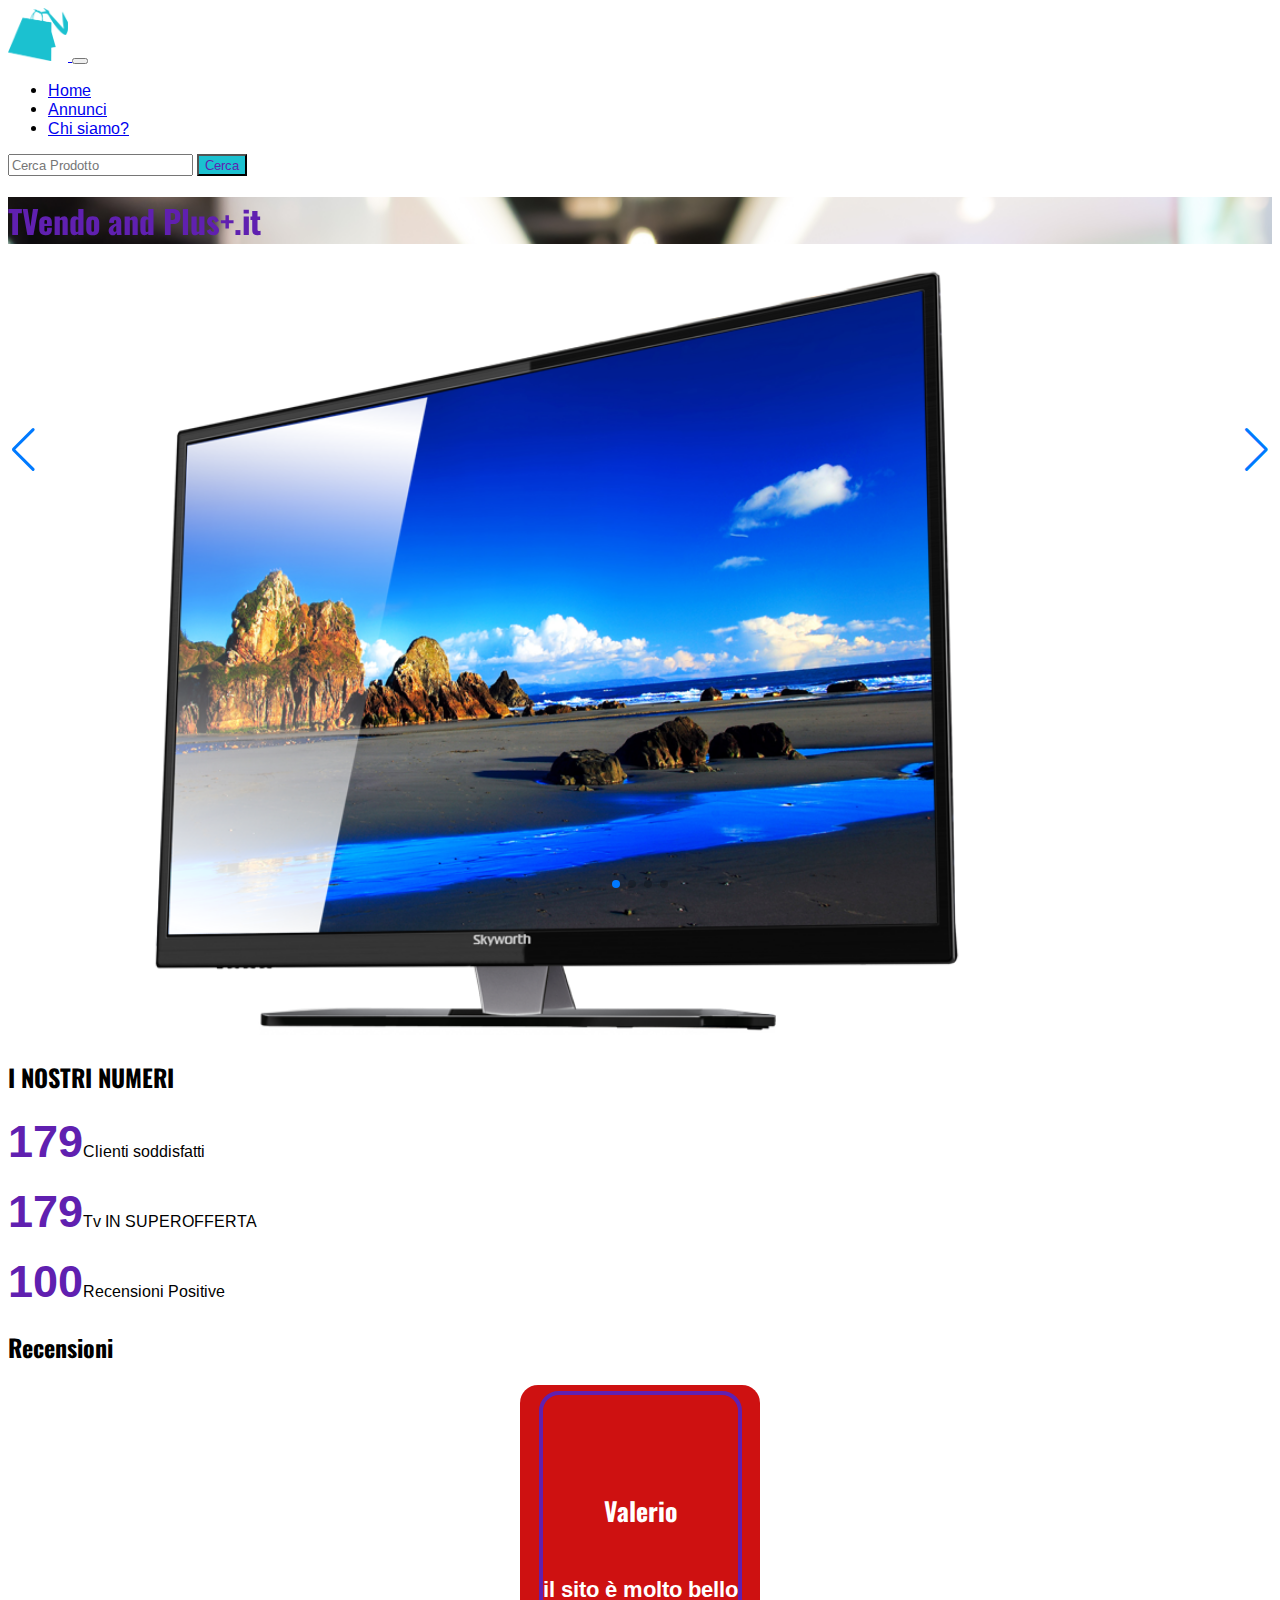
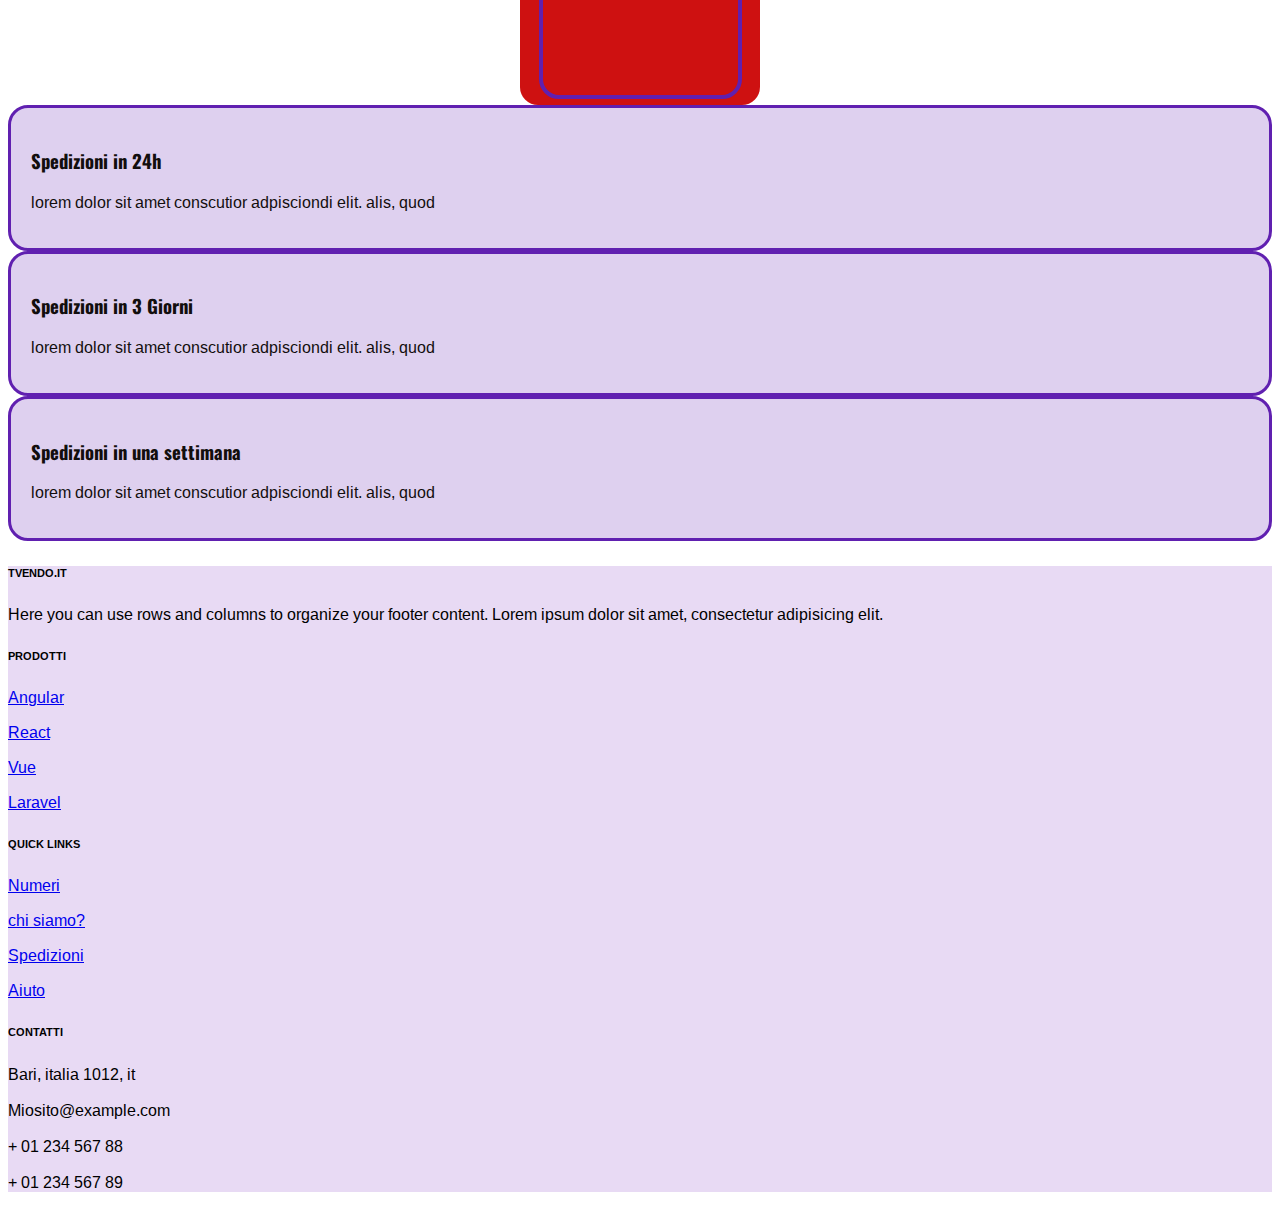
<file: index.html>
<!doctype html>
<html lang="en">
  <head>
    <meta charset="utf-8">
    <meta name="viewport" content="width=device-width, initial-scale=1">
    <title>TVendo.it</title>


    <link rel="shortcut icon" href="./media/favicon.png" type="image/x-icon">

    <!-- swiper cdn -->
    <link rel="stylesheet" href="https://cdn.jsdelivr.net/npm/swiper@9/swiper-bundle.min.css"/>

    <!-- animazioni AOS CDN -->
    <link href="https://unpkg.com/aos@2.3.1/dist/aos.css" rel="stylesheet">

    <!-- GOOGLE FONT CDN -->
    <link rel="preconnect" href="https://fonts.googleapis.com">
    <link rel="preconnect" href="https://fonts.gstatic.com" crossorigin>
    <link href="https://fonts.googleapis.com/css2?family=Arimo:ital,wght@0,400;0,500;1,400;1,500;1,700&family=Oswald:wght@200;300;400;500;600;700&display=swap" rel="stylesheet">


     <!-- icone awesome CDN -->
     <link rel="stylesheet" href="https://cdnjs.cloudflare.com/ajax/libs/font-awesome/6.4.0/css/all.min.css" integrity="sha512-iecdLmaskl7CVkqkXNQ/ZH/XLlvWZOJyj7Yy7tcenmpD1ypASozpmT/E0iPtmFIB46ZmdtAc9eNBvH0H/ZpiBw==" crossorigin="anonymous" referrerpolicy="no-referrer" />


    <!-- CSS BOOTSTRAP -->
    <link href="https://cdn.jsdelivr.net/npm/bootstrap@5.3.0-alpha3/dist/css/bootstrap.min.css" rel="stylesheet" integrity="sha384-KK94CHFLLe+nY2dmCWGMq91rCGa5gtU4mk92HdvYe+M/SXH301p5ILy+dN9+nJOZ" crossorigin="anonymous">

    <!-- CSS CUSTOM  -->
    <link rel="stylesheet" href="./style.css">

    </head>
    <body>

      <!-- INIZIO NAVBAR -->
      <nav id="mainNavbar"class="navbar navbar-expand-lg bg-transparent">
    <div class="container-fluid">

      <a class="navbar-brand" href="#">

        <img class="logoA" src="./media/logoA.png" alt="">

      </a>

      <button class="navbar-toggler" type="button" data-bs-toggle="collapse" data-bs-target="#navbarSupportedContent" aria-controls="navbarSupportedContent" aria-expanded="false" aria-label="Toggle navigation">
        <span class="navbar-toggler-icon"></span>
      </button>
      <div class="collapse navbar-collapse" id="navbarSupportedContent">
        <ul class="navbar-nav mx-auto mb-2 mb-lg-0">
          <li class="nav-item">
            <a class="nav-link" aria-current="page" href="#">Home</a>
          </li>

          <li class="nav-item">
            <a class="nav-link" href="./annunci.html">Annunci</a>
          </li>

          <li class="nav-item">
            <a class="nav-link" href="./chi-siamo.js">Chi siamo?</a>
          </li>

        </ul>
        <form class="d-flex" role="search">
          <input class="form-control me-2" type="search" placeholder="Cerca Prodotto" aria-label="Search">
          <button class="btn btnCustom" type="submit">Cerca</button>
        </form>
      </div>
    </div>
  </nav>
  <!-- FINE NAVBAR -->


  <!-- INIZIO HEADER -->

      <header class="conteiner-fluid">
        <div class="row vh-100 headerCustum align-items-center">

        <div class="col-12 text-center">

        <h1 data-aos="fade-left" class="display-1 fw-bold text-secondaryC">TVendo and Plus+.it <span class="text-primaryC"></span></h1>

        </div>

        </div>

      </header>

  <!-- FINE HEADER -->



    <!-- inizio section AOS -->
      <section class="container" id="animate">

        <div class="row my-5">

          <div class="col-12 col-md-6">

            <img class="televisor" data-aos="fade-right" src="./media/televisor.png" alt="televisor">

          </div>

          <div class="col-12 col-md-3">

            <h2 class="text-center mt-5"> I NOSTRI NUMERI </h2>

            <p class="lead text-center"><span id="first-span" class="increment-numbers d-block">0</span>Clienti soddisfatti</p>
            <p class="lead text-center"><span id="second-span" class="increment-numbers d-block">0</span>Tv IN SUPEROFFERTA</p>
            <p class="lead text-center"><span id="third-span"class="increment-numbers d-block">0</span>Recensioni Positive</p>

          </div>


        </div>

      </section>
    <!-- fine section AOS -->


    <!-- SWIPER -->

        <section class="conteiner my-5 py-5" id="AboutUs">

          <h2 class="text-center">Recensioni</h2>

          <div class="row justify-content-center">


            <div class="col-12 col-md-8">


                            <div class="swiper">

                            <div class="swiper-wrapper">

    <!-- Slides -->


                            </div>

                            </div>

                            <div class="swiper-pagination"></div>


  <!-- If we need navigation buttons -->
                            <div class="swiper-button-prev"></div>
                            <div class="swiper-button-next"></div>



                            </div>



            </div>

          </div>

        </section>


    <!-- fine SWIPER -->


    <!-- inizio mouse enter -->
              <section class="conteiner-fluid background-accentC my-5 py-5">

                <div class="container">

                  <div class="row justify-content-evenly">

                    <div class="col-12 col-md-3 col-custom">

                      <i class="fa-solid fa-truck-fast fa-3x"></i>

                      <h3>Spedizioni in 24h</h3>
                      <p>lorem dolor sit amet conscutior adpisciondi elit. alis, quod</p>

                    </div>
                    <div class="col-12 col-md-3 col-custom">

                      <i class="fa-solid fa-truck-fast fa-3x"></i>

                      <h3>Spedizioni in 3 Giorni</h3>
                      <p>lorem dolor sit amet conscutior adpisciondi elit. alis, quod</p>

                    </div>
                    <div class="col-12 col-md-3 col-custom">

                      <i class="fa-solid fa-truck-fast fa-3x"></i>

                      <h3>Spedizioni in una settimana</h3>
                      <p>lorem dolor sit amet conscutior adpisciondi elit. alis, quod</p>

                    </div>

                  </div>

                </div>



              </section>
    <!-- FINE mouse enter -->

    <!-- Inizio Footer -->

    <!-- Footer -->
          <footer class="text-center text-lg-start bg-light text-muted">
          <!-- Section: Social media -->
          <section class="d-flex justify-content-center justify-content-lg-between p-4 border-bottom">
          <!-- Left -->
          <div class="me-5 d-none d-lg-block">
          </div>
          <!-- Left -->

          <!-- Right -->
          <div>
          <a href="" class="me-4 text-reset">
            <i class="fab fa-facebook-f"></i>
          </a>
          <a href="" class="me-4 text-reset">
            <i class="fab fa-twitter"></i>
          </a>
          <a href="" class="me-4 text-reset">
            <i class="fab fa-google"></i>
          </a>
          <a href="" class="me-4 text-reset">
            <i class="fab fa-instagram"></i>
          </a>
          <a href="" class="me-4 text-reset">
            <i class="fab fa-linkedin"></i>
          </a>

          </div>

          </section>
          <!-- Section: Social media -->

          <!-- Section: Links  -->
          <section class="footer">
          <div class="container text-center text-md-start mt-5 my-5">
          <!-- Grid row -->
          <div class="row mt-3">
            <!-- Grid column -->
            <div class="col-md-3 col-lg-4 col-xl-3 mx-auto mb-4 my-5">
              <!-- Content -->
              <h6 class="text-uppercase fw-bold mb-4 my-5">
                <i class="fas fa-gem me-3"></i>TVENDO.IT</h6>
              <p>
                Here you can use rows and columns to organize your footer content. Lorem ipsum
                dolor sit amet, consectetur adipisicing elit.
              </p>
            </div>
            <!-- Grid column -->

            <!-- Grid column -->
            <div class="col-md-2 col-lg-2 col-xl-2 mx-auto mb-4 my-5">
              <!-- Links -->
              <h6 class="text-uppercase fw-bold mb-4">
                PRODOTTI
              </h6>
              <p>
                <a href="#!" class="text">Angular</a>
              </p>
              <p>
                <a href="#!" class="text">React</a>
              </p>
              <p>
                <a href="#!" class="text">Vue</a>
              </p>
              <p>
                <a href="#!" class="text">Laravel</a>
              </p>
            </div>
            <!-- Grid column -->

            <!-- Grid column -->
            <div class="col-md-3 col-lg-2 col-xl-2 mx-auto mb-4 my-5">
              <!-- Links -->
              <h6 class="text-uppercase fw-bold mb-4">
                QUICK LINKS
              </h6>
              <p>
                <a href="#!" class="text">Numeri</a>
              </p>
              <p>
                <a href="#!" class="text">chi siamo?</a>
              </p>
              <p>
                <a href="#!" class="text-">Spedizioni</a>
              </p>
              <p>
                <a href="#!" class="text">Aiuto</a>
              </p>
            </div>
            <!-- Grid column -->

            <!-- Grid column -->
            <div class="col-md-4 col-lg-3 col-xl-3 mx-auto mb-md-0 mb-4 my-5">
              <!-- Links -->
              <h6 class="text-uppercase fw-bold mb-4">CONTATTI</h6>
              <p><i class="fas fa-home me-3"></i> Bari, italia 1012, it</p>
              <p>
                <i class="fas fa-envelope me-3"></i>
                Miosito@example.com
              </p>
              <p><i class="fas fa-phone me-3"></i> + 01 234 567 88</p>
              <p><i class="fas fa-print me-3"></i> + 01 234 567 89</p>
            </div>
            <!-- Grid column -->
          </div>
          <!-- Grid row -->
          </div>
          </section>

          </footer>
<!-- Footer -->







     <!-- JS BOOTSTRAP -->
    <script src="https://cdn.jsdelivr.net/npm/bootstrap@5.3.0-alpha3/dist/js/bootstrap.bundle.min.js" integrity="sha384-ENjdO4Dr2bkBIFxQpeoTz1HIcje39Wm4jDKdf19U8gI4ddQ3GYNS7NTKfAdVQSZe" crossorigin="anonymous"></script>

    <!-- JS AOS animazioni -->
    <script src="https://unpkg.com/aos@2.3.1/dist/aos.js"></script>

    <!-- JS AOS animazioni -->
    <script>
        AOS.init();
     </script>

    <!-- swiper cdn -->
     <script src="https://cdn.jsdelivr.net/npm/swiper@9/swiper-bundle.min.js"></script>


    <!-- JS interno custom -->
    <script>

            let review = [

              {name : 'Valerio', quote : `il sito è molto bello`, vote : 5},
              {name : 'Dani', quote : `Bello, bravo`, vote : 4},
              {name : 'Fabius', quote : `sono Fabio in incognito e fa schifo pure questo`, vote : 1},
              {name : 'Vito', quote : `Bravo a mio cugino`, vote : 5},

            ];

              let swiperWrapper = document.querySelector('.swiper-wrapper');

              review.forEach( (recensione)=>{

                  let div = document.createElement('div');

                  div.classList.add('swiper-slide', 'align-items-center','justify-content-center')

                  div.innerHTML = `

                                <div class="card-custom w-100">
                                <h3>${recensione.name}</h3>
                                <p class="text-center p-2">
                                ${recensione.quote}
                                </p>

                                <div class="d-flex">
                                <i class="fa-solid fa-star"></i>
                                <i class="fa-solid fa-star"></i>
                                <i class="fa-solid fa-star"></i>
                                <i class="fa-solid fa-star"></i>
                                <i class="fa-solid fa-star"></i>
                                </div>
                                </div>

              `;

                            swiperWrapper.appendChild(div);
              })



              const swiper = new Swiper('.swiper', {
                // Optional parameters

                loop: true,

                // If we need pagination
                pagination: {
                  el: '.swiper-pagination',
                },

                // Navigation arrows
                navigation: {
                  nextEl: '.swiper-button-next',
                  prevEl: '.swiper-button-prev',
                },

                // And if we need scrollbar
                scrollbar: {
                  el: '.swiper-scrollbar',
                },
              });

    </script>

    <!-- JS esterno custom -->
      <script defer src="./main.js"></script>
  </body>
</html>
</file>
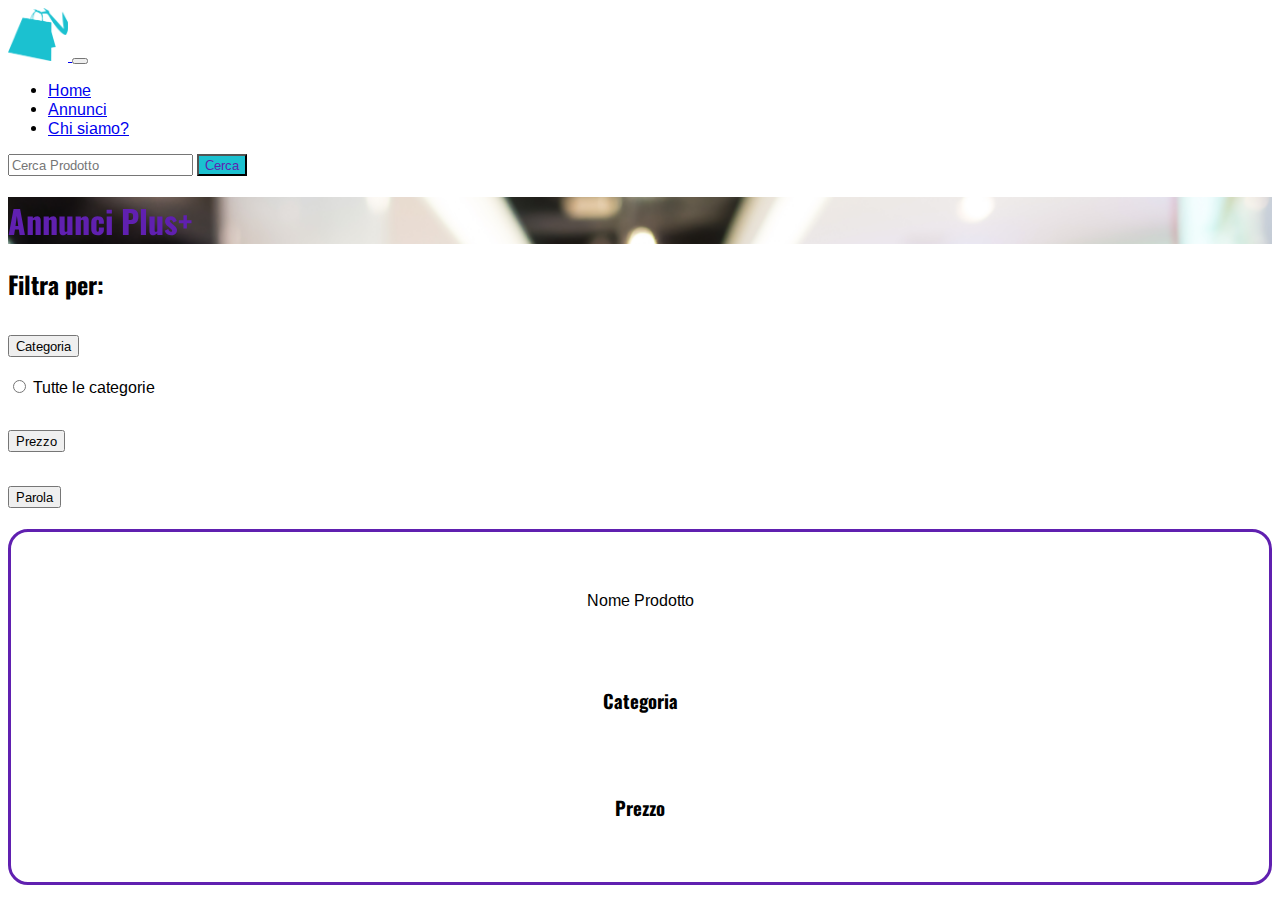
<file: annunci.html>
<!doctype html>
<html lang="en">
  <head>
    <meta charset="utf-8">
    <meta name="viewport" content="width=device-width, initial-scale=1">
    <title>TVendo.it</title>


    <link rel="shortcut icon" href="./media/favicon.png" type="image/x-icon">

    <!-- swiper cdn -->
    <link rel="stylesheet" href="https://cdn.jsdelivr.net/npm/swiper@9/swiper-bundle.min.css"/>

    <!-- animazioni AOS CDN -->
    <link href="https://unpkg.com/aos@2.3.1/dist/aos.css" rel="stylesheet">

    <!-- GOOGLE FONT CDN -->
    <link rel="preconnect" href="https://fonts.googleapis.com">
    <link rel="preconnect" href="https://fonts.gstatic.com" crossorigin>
    <link href="https://fonts.googleapis.com/css2?family=Arimo:ital,wght@0,400;0,500;1,400;1,500;1,700&family=Oswald:wght@200;300;400;500;600;700&display=swap" rel="stylesheet">


     <!-- icone awesome CDN -->
     <link rel="stylesheet" href="https://cdnjs.cloudflare.com/ajax/libs/font-awesome/6.4.0/css/all.min.css" integrity="sha512-iecdLmaskl7CVkqkXNQ/ZH/XLlvWZOJyj7Yy7tcenmpD1ypASozpmT/E0iPtmFIB46ZmdtAc9eNBvH0H/ZpiBw==" crossorigin="anonymous" referrerpolicy="no-referrer" />


    <!-- CSS BOOTSTRAP -->
    <link href="https://cdn.jsdelivr.net/npm/bootstrap@5.3.0-alpha3/dist/css/bootstrap.min.css" rel="stylesheet" integrity="sha384-KK94CHFLLe+nY2dmCWGMq91rCGa5gtU4mk92HdvYe+M/SXH301p5ILy+dN9+nJOZ" crossorigin="anonymous">

    <!-- CSS CUSTOM  -->
    <link rel="stylesheet" href="./style.css">

    </head>
    <body>

      <!-- INIZIO NAVBAR -->
      <nav id="mainNavbar"class="navbar navbar-expand-lg bg-transparent">
    <div class="container-fluid">

      <a class="navbar-brand" href="#">

        <img class="logoA" src="./media/logoA.png" alt="">

      </a>

      <button class="navbar-toggler" type="button" data-bs-toggle="collapse" data-bs-target="#navbarSupportedContent" aria-controls="navbarSupportedContent" aria-expanded="false" aria-label="Toggle navigation">
        <span class="navbar-toggler-icon"></span>
      </button>
      <div class="collapse navbar-collapse" id="navbarSupportedContent">
        <ul class="navbar-nav mx-auto mb-2 mb-lg-0">
          <li class="nav-item">
            <a class="nav-link" aria-current="page" href="./index.html">Home</a>
          </li>

          <li class="nav-item">
            <a class="nav-link" href="#">Annunci</a>
          </li>

          <li class="nav-item">
            <a class="nav-link" href="#">Chi siamo?</a>
          </li>

        </ul>
        <form class="d-flex" role="search">
          <input class="form-control me-2" type="search" placeholder="Cerca Prodotto" aria-label="Search">
          <button class="btn btnCustom" type="submit">Cerca</button>
        </form>
      </div>
    </div>
  </nav>
  <!-- FINE NAVBAR -->


  <!-- INIZIO HEADER -->

      <header class="conteiner-fluid">
        <div class="row vh-100 headerCustum align-items-center">

        <div class="col-12 text-center">

        <h1 data-aos="fade-left" class="display-1 fw-bold text-secondaryC">Annunci Plus+</h1>

        </div>

        </div>

      </header>

  <!-- FINE HEADER -->


    <!-- inizio annunci-->
     <section class="container-fluid my-5">
       <div class="row">
         <h2>Filtra per:</h2>
         <div class="col-12 col-md-3">

           <div class="accordion accordion-flush" id="accordionFlushExample">
             <div class="accordion-item">
               <h2 class="accordion-header" id="flush-headingOne">
                 <button class="accordion-button collapsed fs-3" type="button" data-bs-toggle="collapse" data-bs-target="#flush-collapseOne" aria-expanded="false" aria-controls="flush-collapseOne">
                   Categoria
                 </button>
               </h2>
               <div id="flush-collapseOne" class="accordion-collapse collapse" aria-labelledby="flush-headingOne" data-bs-parent="#accordionFlushExample">


                 <!-- filtro per categoria-->
                 <div id="category Wrapper" class="accordion-body">

                   <div class="form-check">
                     <input class="form-check-input" type="radio" name="flexRadioDefault" id="All">
                     <label class="form-check-label" for="All">
                       Tutte le categorie
                     </label>
                   </div>

                 </div>
               </div>
             </div>
             <div class="accordion-item">
               <h2 class="accordion-header" id="flush-headingTwo">
                 <button class="accordion-button collapsed fs-3" type="button" data-bs-toggle="collapse" data-bs-target="#flush-collapseTwo" aria-expanded="false" aria-controls="flush-collapseTwo">
                   Prezzo
                 </button>
               </h2>
               <div id="flush-collapseTwo" class="accordion-collapse collapse" aria-labelledby="flush-headingTwo" data-bs-parent="#accordionFlushExample">

                 <!-- filtro per prezzo-->
                 <div class="accordion-body">


                 </div>
               </div>
             </div>
             <div class="accordion-item">
               <h2 class="accordion-header" id="flush-headingThree">
                 <button class="accordion-button collapsed fs-3" type="button" data-bs-toggle="collapse" data-bs-target="#flush-collapseThree" aria-expanded="false" aria-controls="flush-collapseThree">
                   Parola
                 </button>
               </h2>
               <div id="flush-collapseThree" class="accordion-collapse collapse" aria-labelledby="flush-headingThree" data-bs-parent="#accordionFlushExample">

                 <!-- filtro per parola-->
                 <div class="accordion-body">


                 </div>
               </div>
             </div>
           </div>


          </div>




        <div id="cardsWrapper" class="row">

    <div class="col-md-3 my-4">

      <div class="announcement-card">

        <p class="h3">Nome Prodotto</p>
        <h3>Categoria</h3>
        <h3>Prezzo</h3>

  </div>

</div>


</div>


       </div>

     </section>


    <!-- fine annuncu-->










    <!-- Inizio Footer -->








     <!-- JS BOOTSTRAP -->
    <script src="https://cdn.jsdelivr.net/npm/bootstrap@5.3.0-alpha3/dist/js/bootstrap.bundle.min.js" integrity="sha384-ENjdO4Dr2bkBIFxQpeoTz1HIcje39Wm4jDKdf19U8gI4ddQ3GYNS7NTKfAdVQSZe" crossorigin="anonymous"></script>

    <!-- JS AOS animazioni -->
    <script src="https://unpkg.com/aos@2.3.1/dist/aos.js"></script>

    <!-- JS AOS animazioni -->
    <script>
        AOS.init();
     </script>

    <!-- swiper cdn -->
     <script src="https://cdn.jsdelivr.net/npm/swiper@9/swiper-bundle.min.js"></script>


    <!-- JS interno custom -->


    <!-- JS esterno custom -->
      <script defer src="./annunci.js"></script>
  </body>
</html>
</file>
<file: style.css>
/* setting Font */

*{

    font-family: 'Arimo', sans-serif; 
    
}


body{

    overflow-x: hidden;

}



h1, h2, h3{

    font-family: 'Oswald'; 
}


/* setting colori */

:root{

    --primary : rgb(27, 193, 208) ;
    --secondary: #6020B0 ;
    --accent : #FCFA60 ; 
    --whiteCustom : rgb(249, 249, 239) ; 
    --blackCustom : #120e0d ; 

}


/* classi colore */


.text-primaryC{
       
    color: var(--primary);


}


.text-secondaryC{

       color: var(--secondary);

}


.text-accentC{

    color: var(--accent); 

}



.text-whiteC{

    color: var(--whiteCustom);

}


.text-blackC{

    color: var(--blackCustom);
}


/* classi colore background */ 

.background-primaryC{
       
    color: var(--primary);


}


.background-secondaryC{

       color: var(--secondary);

}


.background-accentC{

    color: var(--accent); 

}



.background-whiteC{

    color: var(--whiteCustom);

}


.background-blackC{

    color: var(--blackCustom);
}



/* header */


.headerCustum{
    background: linear-gradient(145deg, rgba(130, 130, 121, 0.222)); 
    background: url('./media/centro-commerciale-sfocato-astratto.jpg');
    background-position: center;
    background-size: cover;
    background-repeat: no-repeat;
    background-attachment: fixed;

}


.btnCustom{

    background-color: var(--primary);
    color: var(--secondary); 
}
.btn-primaryC:hover{

    background-color: var(--primary);

}

.logoA{

    width: 60px;
}


.increment-numbers{

    font-size: 45px; 
    color: var(--secondary);
    font-weight: 900;

}


.televisor{

    width: 90%;
}


/*sezione swiper*/

.swiper {
   
    height: 400px;
  }


  .card-custom{

    
    height: 300px;
    border: 4px solid var(--secondary);
    border-radius: 20px;
    display: flex;
    flex-direction: column;
    align-items: center;
    justify-content: center;

  }



  /* sezione maouse enter */

  .col-custom{

    border-radius: 20px;
    border: 3px solid var(--secondary);
    background-color: #ded0ef;
    color: var(--blackCustom);
    padding: 20px;

    transition: 0,2s;

  }


  .col-custom:hover{

    background-color: var(--secondary);
    color: var(--whiteCustom);
    transform: scale(1.1)

  }

  
  @media screen and (max-width: 900px) {

      
      .col-custum:hover{

            transform: scale(0.9);
            
      }
  }


  /* footer */

  .min-h{

    min-height: 50px;

  }

.footer{
    
    background-color: rgba(232, 218, 244, 0.99);
    
}



.announcement-card{

    min-height: 350px;
    border: 3px solid var(--secondary);
    border-radius: 20px;

    display: flex;
    flex-direction: column;
    justify-content: space-evenly;
    align-items: center;

}


.inputNumber{

    color: var(--secondary);
    font-size: 20px;
    font-weight: 900;
}




.img-card-custom{

    height: 150px;
    border-radius: 50%;

}



/*chi siamo card*/


.swiper {
    width: 240px;
    height: 320px;

}

.swiper-slide {
    display: flex;
    align-items: center;
    justify-content: center;
    border-radius: 18px;
    font-size: 22px;
    font-weight: bold;
    color: #fff;

  }

  .swiper-slide:nth-child(1n) {
    background-color: rgb(206, 17, 17);
  }

  .swiper-slide:nth-child(2n) {
    background-color: rgb(0, 140, 255);
  }

  .swiper-slide:nth-child(3n) {
    background-color: rgb(10, 184, 111);
  }

  .swiper-slide:nth-child(4n) {
    background-color: rgb(211, 122, 7);
  }

  .swiper-slide:nth-child(5n) {
    background-color: rgb(118, 163, 12);
  }

  .swiper-slide:nth-child(6n) {
    background-color: rgb(180, 10, 47);
  }

  .swiper-slide:nth-child(7n) {
    background-color: rgb(35, 99, 19);
  }

  .swiper-slide:nth-child(8n) {
    background-color: rgb(0, 68, 255);
  }

  .swiper-slide:nth-child(9n) {
    background-color: rgb(218, 12, 218);
  }

  .swiper-slide:nth-child(10n) {
    background-color: rgb(54, 94, 77);
  }
</file>
